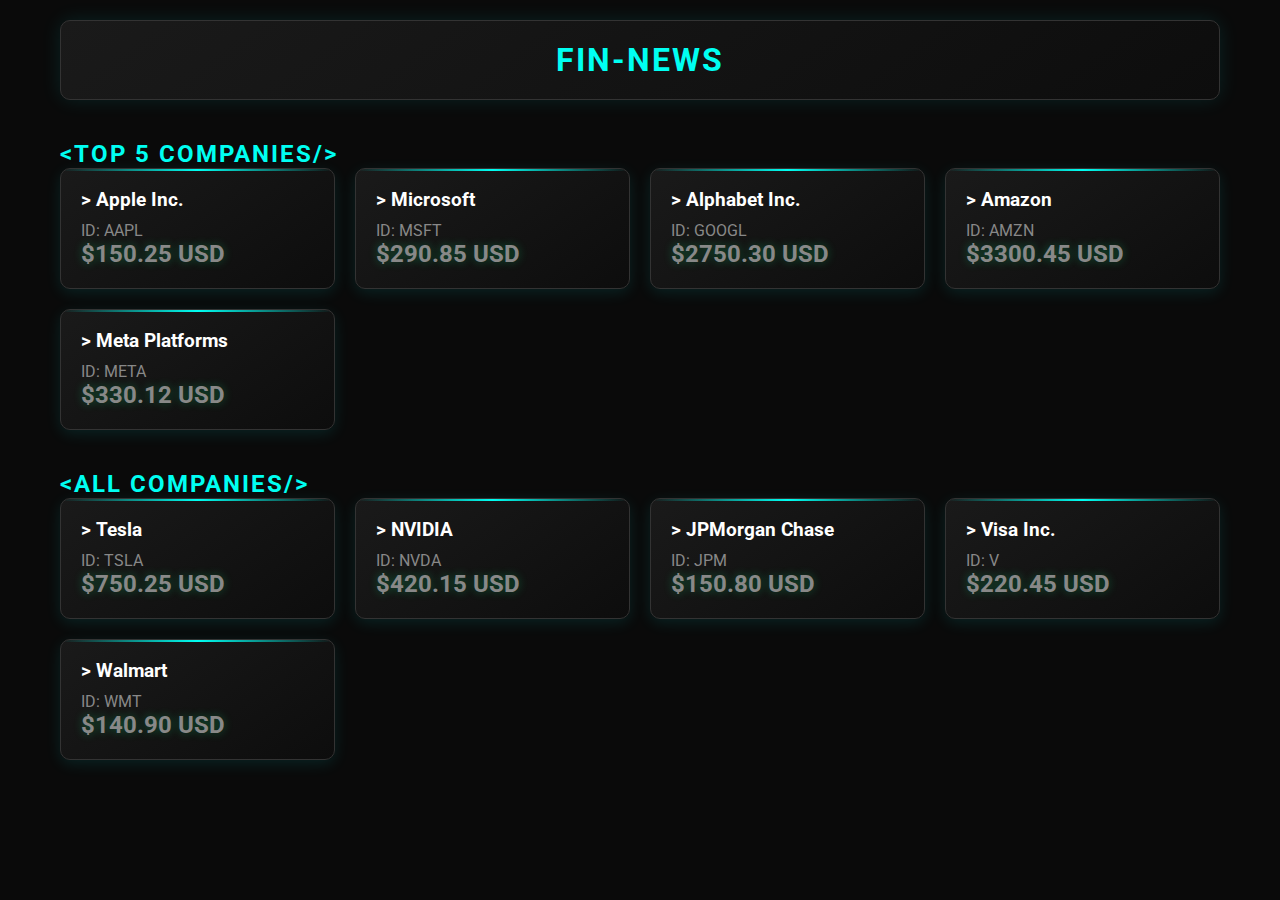
<file: index.html>
<!DOCTYPE html>
<html lang="en">
<head>
    <meta charset="UTF-8">
    <meta name="viewport" content="width=device-width, initial-scale=1.0">
    <title>FIN-NEWS</title>
    <link rel="stylesheet" href="styles.css">
    <link href="https://fonts.googleapis.com/css2?family=Roboto:wght@300;400;500;700&display=swap" rel="stylesheet">
</head>
<body>
    <div class="container">
        <header>
            <h1>FIN-NEWS</h1>
        </header>
        
        <section class="top-companies">
            <h2>&lt;Top 5 Companies/&gt;</h2>
            <div class="companies-grid" id="topCompanies"></div>
        </section>

        <section class="all-companies">
            <h2>&lt;All Companies/&gt;</h2>
            <div class="companies-grid" id="allCompanies"></div>
        </section>
    </div>

    <!-- News Modal -->
    <div id="newsModal" class="modal">
        <div class="modal-content">
            <span class="close">&times;</span>
            <h2 id="modalCompanyName"></h2>
            <div id="newsContent"></div>
        </div>
    </div>

    <script src="script.js"></script>
</body>
</html>
</file>
<file: styles.css>
* {
    margin: 0;
    padding: 0;
    box-sizing: border-box;
    font-family: 'Roboto', sans-serif;
}

body {
    background-color: #0a0a0a;
    color: #fff;
}

.container {
    max-width: 1200px;
    margin: 0 auto;
    padding: 20px;
}

header {
    text-align: center;
    margin-bottom: 40px;
    background: linear-gradient(145deg, #1a1a1a, #0d0d0d);
    padding: 20px;
    border-radius: 10px;
    border: 1px solid #333;
    box-shadow: 0 0 20px rgba(0, 255, 255, 0.1);
}

h1, h2 {
    color: #00fff2;
    text-transform: uppercase;
    letter-spacing: 2px;
}

.companies-grid {
    display: grid;
    grid-template-columns: repeat(auto-fit, minmax(250px, 1fr));
    gap: 20px;
    margin-bottom: 40px;
}

.company-card {
    background: linear-gradient(145deg, #1a1a1a, #0d0d0d);
    border-radius: 10px;
    padding: 20px;
    box-shadow: 0 4px 15px rgba(0, 255, 255, 0.1);
    cursor: pointer;
    transition: all 0.3s ease;
    border: 1px solid #333;
    position: relative;
    overflow: hidden;
}

.company-card::before {
    content: '';
    position: absolute;
    top: 0;
    left: 0;
    width: 100%;
    height: 2px;
    background: linear-gradient(90deg, transparent, #00fff2, transparent);
    animation: scan 2s linear infinite;
}

@keyframes scan {
    0% {
        transform: translateX(-100%);
    }
    100% {
        transform: translateX(100%);
    }
}

.company-card:hover {
    transform: translateY(-5px);
    box-shadow: 0 8px 25px rgba(0, 255, 255, 0.2);
    border-color: #00fff2;
}

.company-card h3 {
    margin-bottom: 10px;
    color: #fff;
}

.company-card p {
    color: #888;
}

.stock-price {
    font-size: 1.5em;
    color: #00ff88;
    font-weight: bold;
    text-shadow: 0 0 10px rgba(0, 255, 136, 0.3);
}

.modal {
    display: none;
    position: fixed;
    top: 0;
    left: 0;
    width: 100%;
    height: 100%;
    background-color: rgba(0, 0, 0, 0.9);
    backdrop-filter: blur(5px);
}

.modal-content {
    background: linear-gradient(145deg, #1a1a1a, #0d0d0d);
    margin: 15% auto;
    padding: 20px;
    border-radius: 10px;
    width: 80%;
    max-width: 800px;
    position: relative;
    border: 1px solid #333;
    box-shadow: 0 0 30px rgba(0, 255, 255, 0.1);
}

.close {
    position: absolute;
    right: 20px;
    top: 10px;
    font-size: 28px;
    cursor: pointer;
    color: #00fff2;
    transition: color 0.3s ease;
}

.close:hover {
    color: #ff0055;
}

.news-item {
    margin-bottom: 20px;
    padding: 15px;
    border-bottom: 1px solid #333;
    transition: transform 0.3s ease;
}

.news-item:hover {
    transform: translateX(10px);
    background: rgba(0, 255, 255, 0.05);
}

.news-item h3 {
    margin-bottom: 10px;
    color: #00fff2;
}

.news-item p {
    color: #888;
}

.news-item small {
    color: #666;
}

@media (max-width: 768px) {
    .companies-grid {
        grid-template-columns: 1fr;
    }
    
    .modal-content {
        width: 95%;
        margin: 10% auto;
    }
}
</file>
